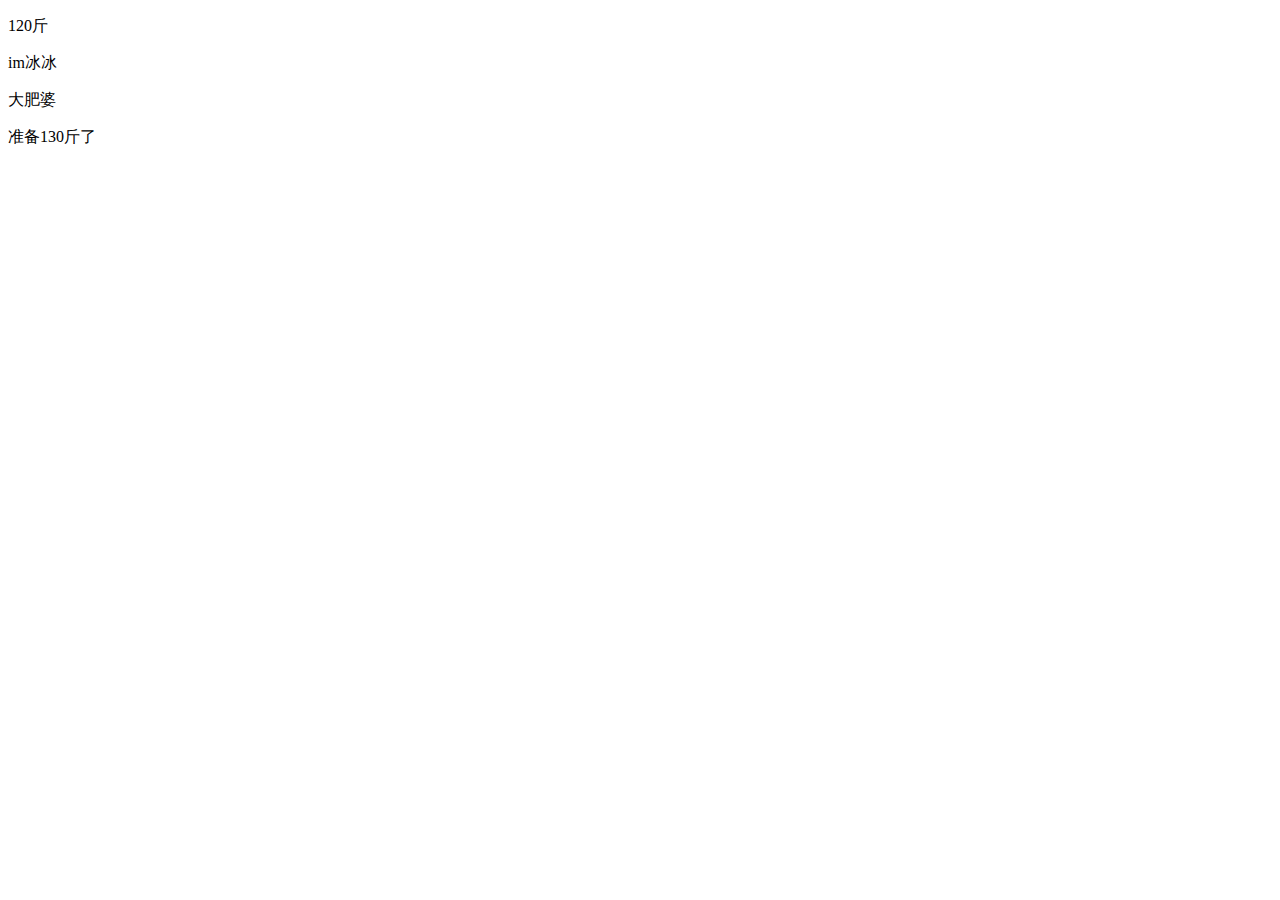
<file: index.html>
<!DOCTYPE html>
<html lang="zh">

<head>
    <meta charset="UTF-8">
    <meta http-equiv="X-UA-Compatible" content="IE=edge">
    <meta name="viewport" content="width=device-width, initial-scale=1.0">
    <title>Document</title>
</head>

<body>
    <p>120斤</p>
    <p>im冰冰</p>
    <p>大肥婆</p>
    <p>准备130斤了</p>
</body>

</html>
</file>
